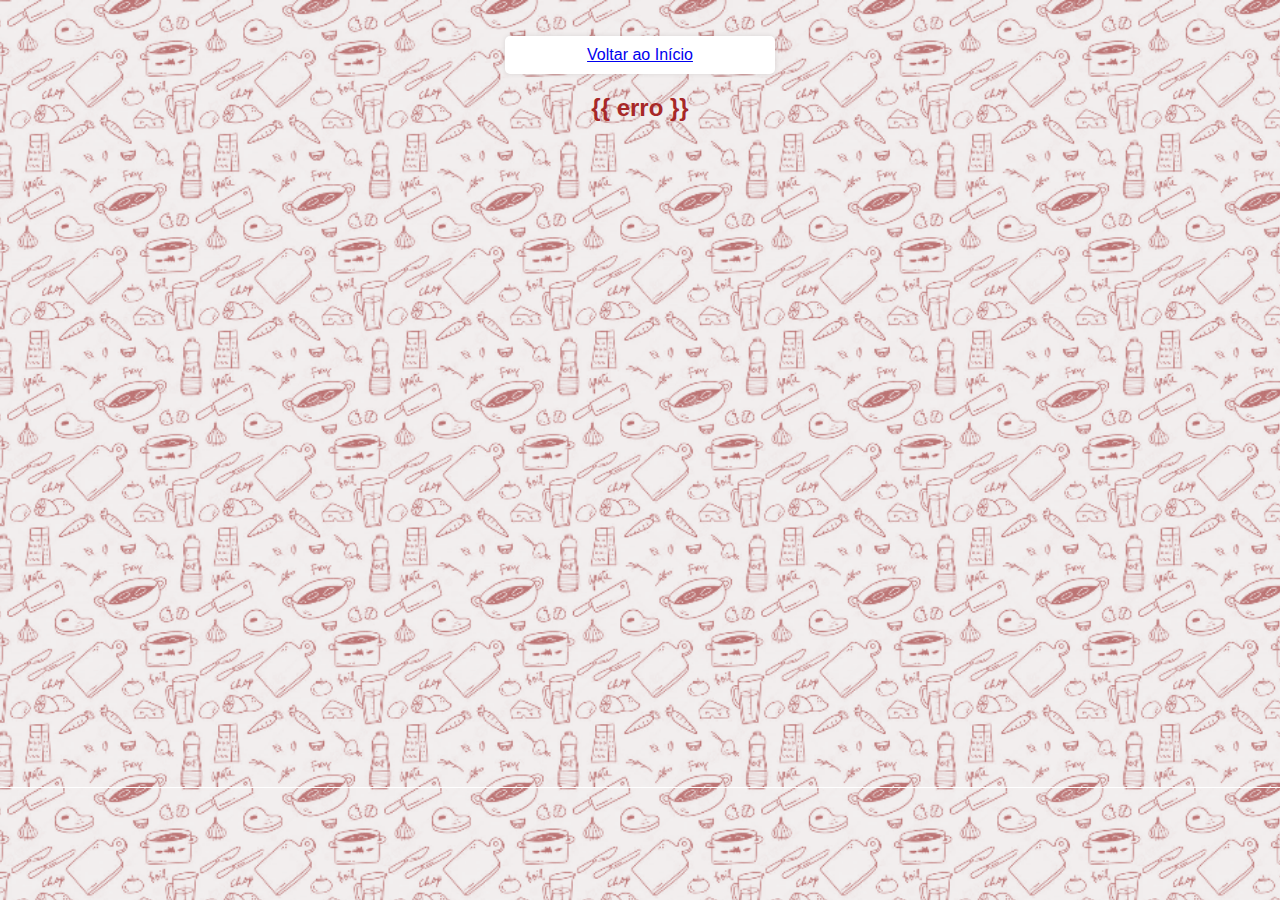
<file: templates/erro.html>
<!DOCTYPE html>
<html lang="pt-br">
<head>
    <meta charset="UTF-8">
    <meta name="viewport" content="width=device-width, initial-scale=1.0">
    <title>Restaurante | Erro</title>
    <link rel="stylesheet" href="/static/styles/estilo.css">
</head>
<body>
    <nav>
        <ul>
            <li><a href="/">Voltar ao Início</a></li>
        </ul>
    </nav>
    
    <div class="container">
        <h2 style="color: #a72828;">{{ erro }}</h2>
        
    </div>
</body>
</html>
</file>
<file: static/styles/estilo.css>
@import url('https://fonts.googleapis.com/css2?family=Orelega+One&display=swap');


body {
    font-family: Arial, sans-serif;
    margin: 0;
    padding: 20px;
    text-align: center;
    background: url('/static/assets/fundoo.png');
}


.background::after{
    content: '';
    width: inherit;
    height: inherit;
    position: fixed;
    inset: 0;
    background: linear-gradient(109deg, rgba(83, 1, 15, 0.9) 15%, rgba(223, 71, 84, 0.589) 50%, rgba(83, 1, 15, 0.9) 85%);
    z-index: -1;
}


h1 {
    font-family: 'Orelega One';
    color: white;
    border-color: #a72828;
}

form {
    background: #fff;
    padding: 20px;
    margin: 15px auto;
    width: 300px;
    border-radius: 8px;
    box-shadow: 0px 0px 10px rgba(0, 0, 0, 0.1);
}

input, button, select {
    width: 90%;
    padding: 10px;
    margin: 10px 0;
    border: 1px solid #ccc;
    border-radius: 5px;
    transition: 0.5s;
}

button {
    background-color: #a72828;
    color: white;
    font-size: 16px;
    border: none;
    cursor: pointer;
}

button:hover {
    background-color: rgba(167, 40, 40, 0.562);
}

ul {
    list-style-type: none;
    padding: 0;
}

li {
    background: #fff;
    margin: 10px auto;
    padding: 10px;
    width: 250px;
    border-radius: 5px;
    box-shadow: 0px 0px 5px rgba(0, 0, 0, 0.1);
}

.consulta button{
    width: 300px;
}

.consulta a{
    text-decoration: none;
    color: #fff;
}

.logo{
    width: 200px;
}

@media (max-width:480px){


    h1{
        font-size: 28px;
    }

    form{
        padding: 15px;
        margin: 10px auto;
        border-radius: 5px;
    }

    input{
        max-width: 200px;
    }

    button{
        padding:10px;
        border-radius: 3px;
        font-size: 16px;
    }

    select{
        max-width: 220px;
    }

  
}
</file>
